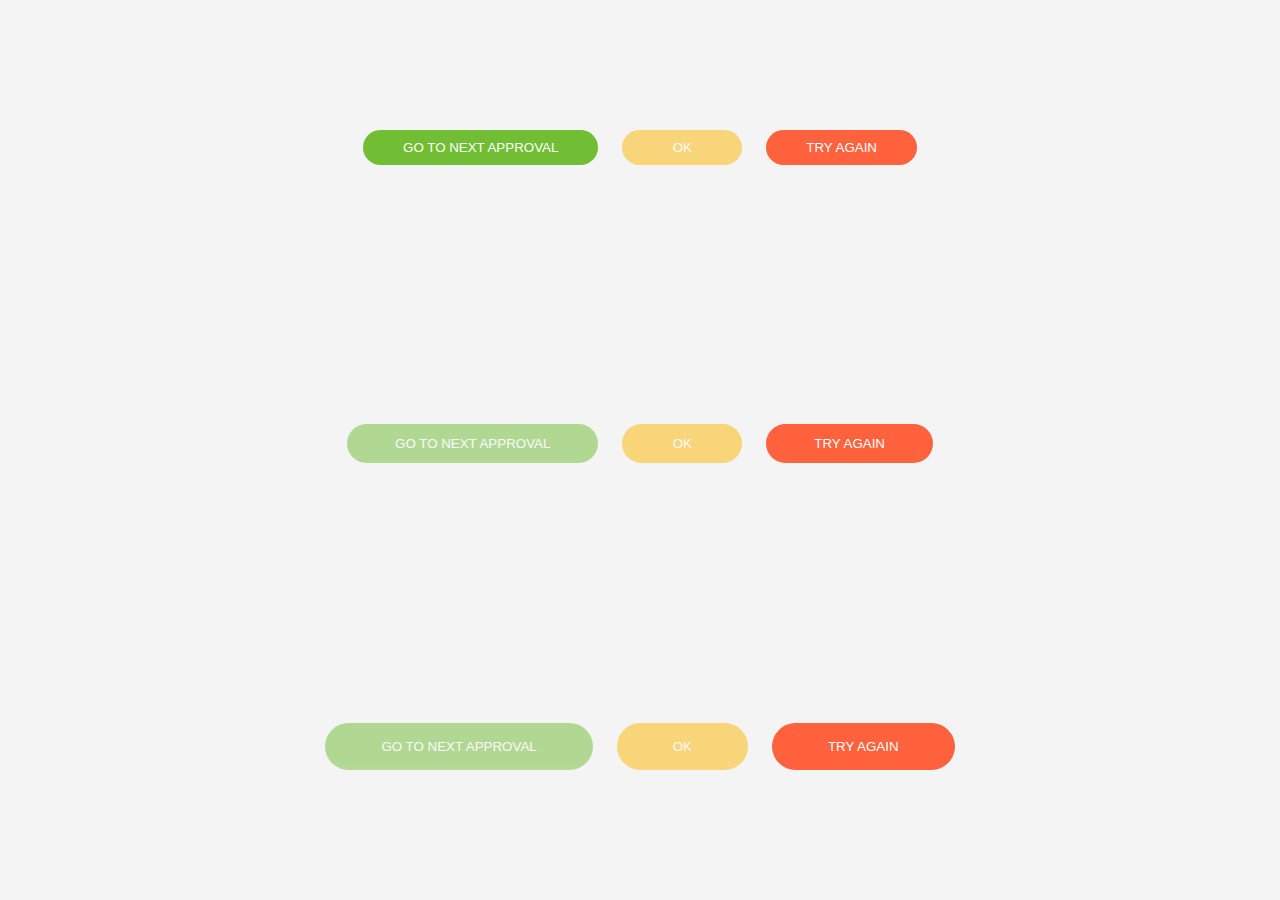
<file: index.html>
<!DOCTYPE html>
<html lang="en">
<head>
    <meta charset="UTF-8">
    <meta http-equiv="X-UA-Compatible" content="IE=edge">
    <meta name="viewport" content="width=device-width, initial-scale=1.0">
    <title>Document</title>
    <link rel="stylesheet" href="style.css">
</head>
<body>
    </div><div>
        <button class="btn btn--small btn--success">GO TO NEXT APPROVAL</button>
        <button class="btn btn--small btn--warn btn--disabled">OK</button>
        <button class="btn btn--small btn--danger">TRY AGAIN</button>
    </div>
    <div>
        <button class="btn btn--success btn--disabled">GO TO NEXT APPROVAL</button>
        <button class="btn btn--warn btn--disabled">OK</button>
        <button class="btn btn--danger">TRY AGAIN</button>
    </div>
    <div>
        <button class="btn btn--big btn--success btn--disabled">GO TO NEXT APPROVAL</button>
        <button class="btn btn--big btn--warn btn--disabled">OK</button>
        <button class="btn btn--big btn--danger">TRY AGAIN</button>
</body>
</html>
</file>
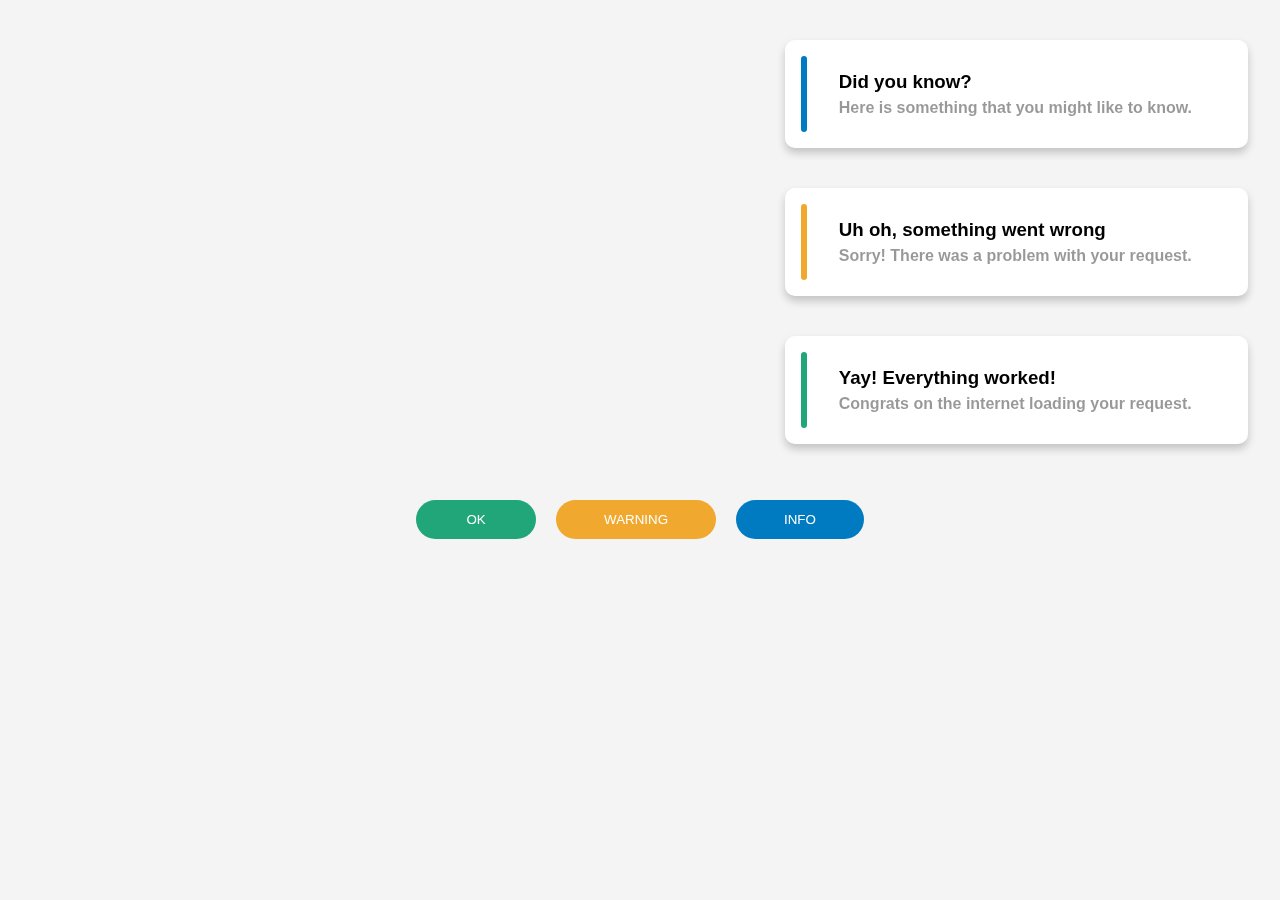
<file: index1.html>
<!DOCTYPE html>
<html lang="en">
<head>
    <meta charset="UTF-8">
    <meta http-equiv="X-UA-Compatible" content="IE=edge">
    <meta name="viewport" content="width=device-width, initial-scale=1.0">
    <title>Toast message</title>
    <link rel="stylesheet" href="style1.css">
    <link rel="stylesheet" href="https://cdnjs.cloudflare.com/ajax/libs/font-awesome/6.1.2/css/all.min.css" integrity="sha512-1sCRPdkRXhBV2PBLUdRb4tMg1w2YPf37qatUFeS7zlBy7jJI8Lf4VHwWfZZfpXtYSLy85pkm9GaYVYMfw5BC1A==" crossorigin="anonymous" referrerpolicy="no-referrer" />
</head>
<body>
    <!-- INFO -->
<div id="toast">
    
        <div class="toast toast--info">
            <div class="toast__bar"></div>
            <div class="toast__icon">
                <i class="fa-solid fa-circle-info"></i>
            </div>
            <div class="toast__body">
                <h3 class="toast__title">Did you know?</h3>
                <p class="toast__msg">
                    Here is something that you might like to know.
                </p>
            </div>
            <div class="toast__close">
                <i class="fa-solid fa-xmark"></i>
            </div>
        </div>
    
    <!-- Warn -->
    
    <div class="toast toast--warn">
        <div class="toast__bar"></div>
        <div class="toast__icon">
            <i class="fa-solid fa-circle-exclamation"></i>
        </div>
        <div class="toast__body">
            <h3 class="toast__title">Uh oh, something went wrong</h3>
            <p class="toast__msg">
                Sorry! There was a problem with your request.
            </p>
        </div>
        <div class="toast__close">
            <i class="fa-solid fa-xmark"></i>
        </div>
    </div>
    
    <!-- Success -->
    <div class="toast toast--success">
        <div class="toast__bar"></div>
        <div class="toast__icon">
            <i class="fa-solid fa-circle-check"></i>
        </div>
        <div class="toast__body">
            <h3 class="toast__title">Yay! Everything worked!</h3>
            <p class="toast__msg">
                Congrats on the internet loading your request.
            </p>
        </div>
        <div class="toast__close">
            <i class="fa-solid fa-xmark"></i>
        </div>
    </div>
</div>
<div id="button">
    <button onclick="showSuccessToast()" class="btn btn--success">OK</button>
    <button onclick="showErrorToast()" class="btn btn--warn">WARNING</button>
    <button class="btn btn--danger">INFO</button>
</div>
<script>
    function toast({title = '', message = '', type = 'info', duration = 3000}){
        const main = document.getElementById('toast')
        if (main) {
            const toast = document.createElement('div')
            const icon = {
                success: 'fa-solid fa-circle-check',
                info: 'fa-solid fa-circle-info',
                warn: 'fa-solid fa-circle-exclamation'
            }
            toast.classList.add('toast', `toast--${type}`)
            toast.innerHTML = `
            <div class="toast__icon">
            <i class="${icon}"></i>
        </div>
        <div class="toast__body">
            <h3 class="toast__title">${title}</h3>
            <p class="toast__msg">
                ${msg}
            </p>
        </div>
        <div class="toast__close">
            <i class="fa-solid fa-xmark"></i>
        </div>
            `
        }
    }
    
    toast({
        title: 'Yay! Everything worked!',
        message: 'Congrats on the internet loading your request.',
        type: 'success',
        duration: 3000
    })

    function showSuccessToast(){
        toast({
        title: 'Yay! Everything worked!',
        message: 'Congrats on the internet loading your request.',
        type: 'success',
        duration: 3000
    })
    }
    
    function showErrorToast(){
        toast({
        title: 'Yay! Everything worked!',
        message: 'Congrats on the internet loading your request.',
        type: 'error',
        duration: 3000
    })
    } 
</script>
</body>
</html>
</file>
<file: style.css>
* {
    padding: 0;
    margin: 0;
    box-sizing: border-box;
  }
  
  body {
    height: 100vh;
    display: flex;
    flex-direction: column;
    font-family: "Helvetica Neue";
    background-color: #f4f4f5;
  }
  
  body > div {
    margin: auto;
  }

  /* Block */
.btn {
    display: inline-block;
    text-decoration: none;
    background-color: transparent;
    border: none;
    outline: none;
    color: #fff;
    padding: 12px 48px;
    border-radius: 50px;
    cursor: pointer;
    transition: opacity 0.2s ease;
    min-width: 120px;
}

.btn:hover{
    opacity: 0.8;
}

.btn + .btn{
    margin-left: 20px;
}

.btn--success{
    background-color:#71be34 ;
}

.btn--warn{
    background-color: #ffb702;
}

.btn--danger{
    background-color: #ff623d;
}

.btn--disabled{
    opacity: 0.5 !important;
    cursor: default;
}

.btn--big{
    padding: 16px 56px;
}

.btn--small{
    padding: 10px 40px;
}
</file>
<file: style1.css>
* {
    padding: 0;
    margin: 0;
    box-sizing: border-box;
  }
  
  body {
    /* height: 100vh; */
    display: flex;
    flex-direction: column;
    font-family: "Helvetica Neue";
    background-color: #f4f4f5;
  }
  
  body > div {
    margin: auto;
}

/* Toast msg */
#toast{
    position: fixed;
    
    right: 32px;
}

.toast{
    display: flex;
    background-color: white;
    padding: 16px 16px;
    /* justify-content: space-between; */
    align-items: center;
    font-family: 'Lato', sans-serif;
    border-radius: 10px;
    line-height: 1.5;
    box-shadow: 0 5px 8px rgba(0, 0, 0, 0.2);
    margin-top: 40px;
    animation: slideInLeft 0.5s ease, fadeOut linear 1s 3s forwards;
  }

@keyframes slideInLeft {
    from {
        opacity: 0;
        transform: translateX(calc(100% + 32px));
    }
    to{
        opacity: 1;
        transform: translateX(0);
    }
}


@keyframes fadeOut {
    to {
        opacity: 0;
    }
}

  .toast__bar{
    border: 3px solid;
    border-radius: 3px;
    display: flex;
    padding: 35px 0;
  }

  .toast--info .toast__icon{
    color: #007bc2;
    padding: 16px;
    font-size: 25px;
  }

  .toast__icon{
    padding: 16px;
    font-size: 25px;
  }
  
  .toast__body{

  }

  .toast__title{
    font-weight: 550;
  }

  .toast__msg{
    opacity: 0.4;
    font-weight: 550;
  }

  .toast__close{
    font-size: 20px;
    padding-left: 40px;
    opacity: 0.6;
    cursor: pointer;
  }

.toast--info{

}

.toast--warn{

}

.toast--warn .toast__icon{
    color: #f0a92e;
}

.toast--success .toast__icon{
    color: #21a67a;
}

.toast--info .toast__bar{
    color: #007bc2;
}

.toast--success .toast__bar{
    color: #21a67a;
}

.toast--warn .toast__bar{
    color: #f0a92e;
}

#button{
    display: flex;
    position: fixed;
    top: 500px;
    align-items: center;
    justify-content: center;
    width: 100%;;
}

.btn {
    display: inline-block;
    text-decoration: none;
    background-color: transparent;
    border: none;
    outline: none;
    color: #fff;
    padding: 12px 48px;
    border-radius: 50px;
    cursor: pointer;
    transition: opacity 0.2s ease;
    min-width: 120px;
}

.btn:hover{
    opacity: 0.8;
}

.btn + .btn{
    margin-left: 20px;
}

.btn--success{
    background-color:#21a67a ;
}

.btn--warn{
    background-color: #f0a92e;
}

.btn--danger{
    background-color: #007bc2;
}

.btn--disabled{
    opacity: 0.5 !important;
    cursor: default;
}

.btn--big{
    padding: 16px 56px;
}

.btn--small{
    padding: 10px 40px;
}
</file>
